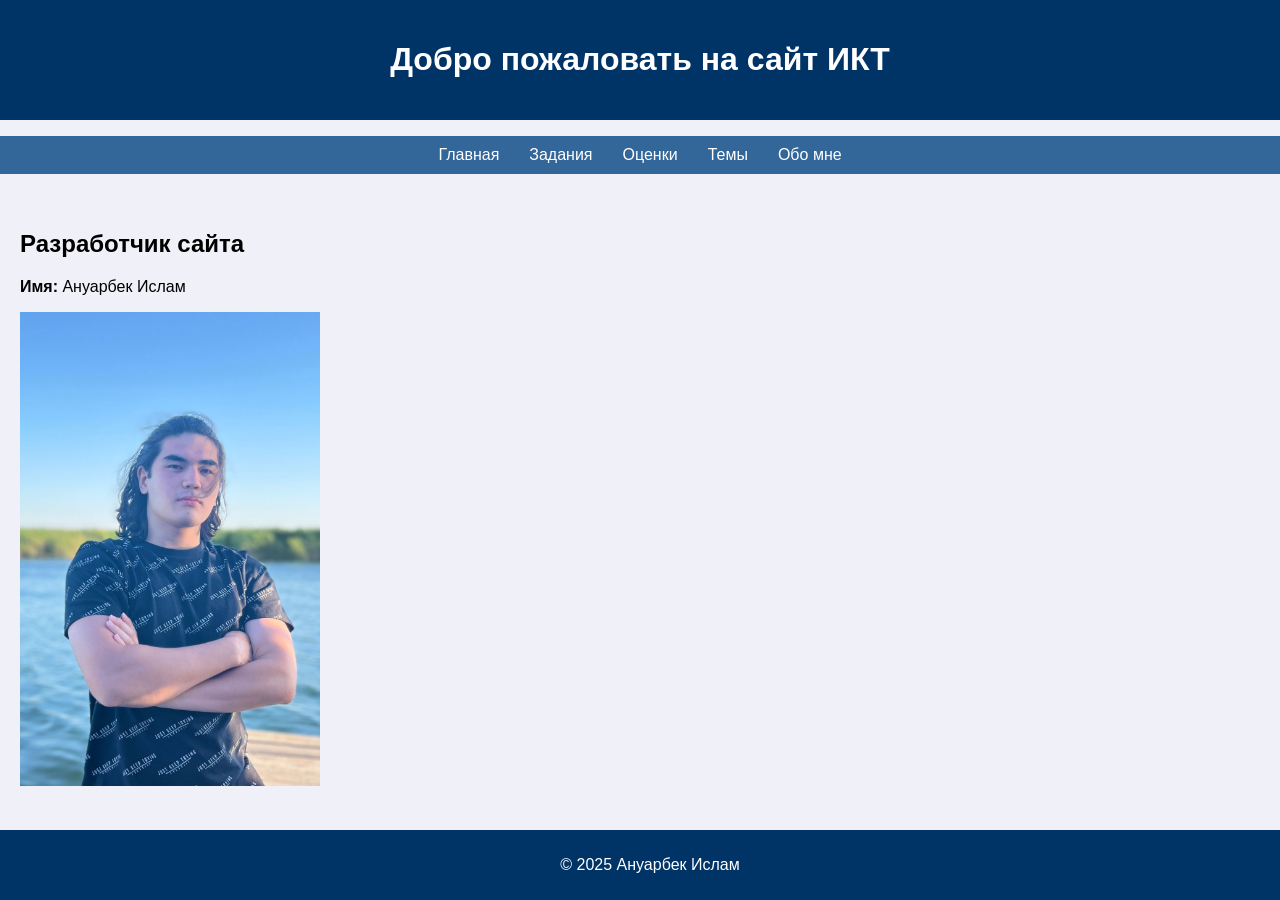
<file: index.html>
<!DOCTYPE html>
<html lang="ru">
<head>
  <meta charset="UTF-8">
  <title>ИКТ - Главная</title>
  <link rel="stylesheet" href="style.css">
</head>
<body>
  <header>
    <h1>Добро пожаловать на сайт ИКТ</h1>
  </header>

  <nav>
    <ul>
      <li><a href="index.html">Главная</a></li>
      <li><a href="tasks.html">Задания</a></li>
      <li><a href="grades.html">Оценки</a></li>
      <li><a href="topics.html">Темы</a></li>
      <li><a href="about.html">Обо мне</a></li>
    </ul>
  </nav>

  <main>
    <h2>Разработчик сайта</h2>
    <p><strong>Имя:</strong> Ануарбек Ислам</p>
    <img src="photo.jpg" alt="Фото Ануарбека Ислама" width="300">
  </main>

  <footer>
    <p>&copy; 2025 Ануарбек Ислам</p>
  </footer>
</body>
</html>
</file>
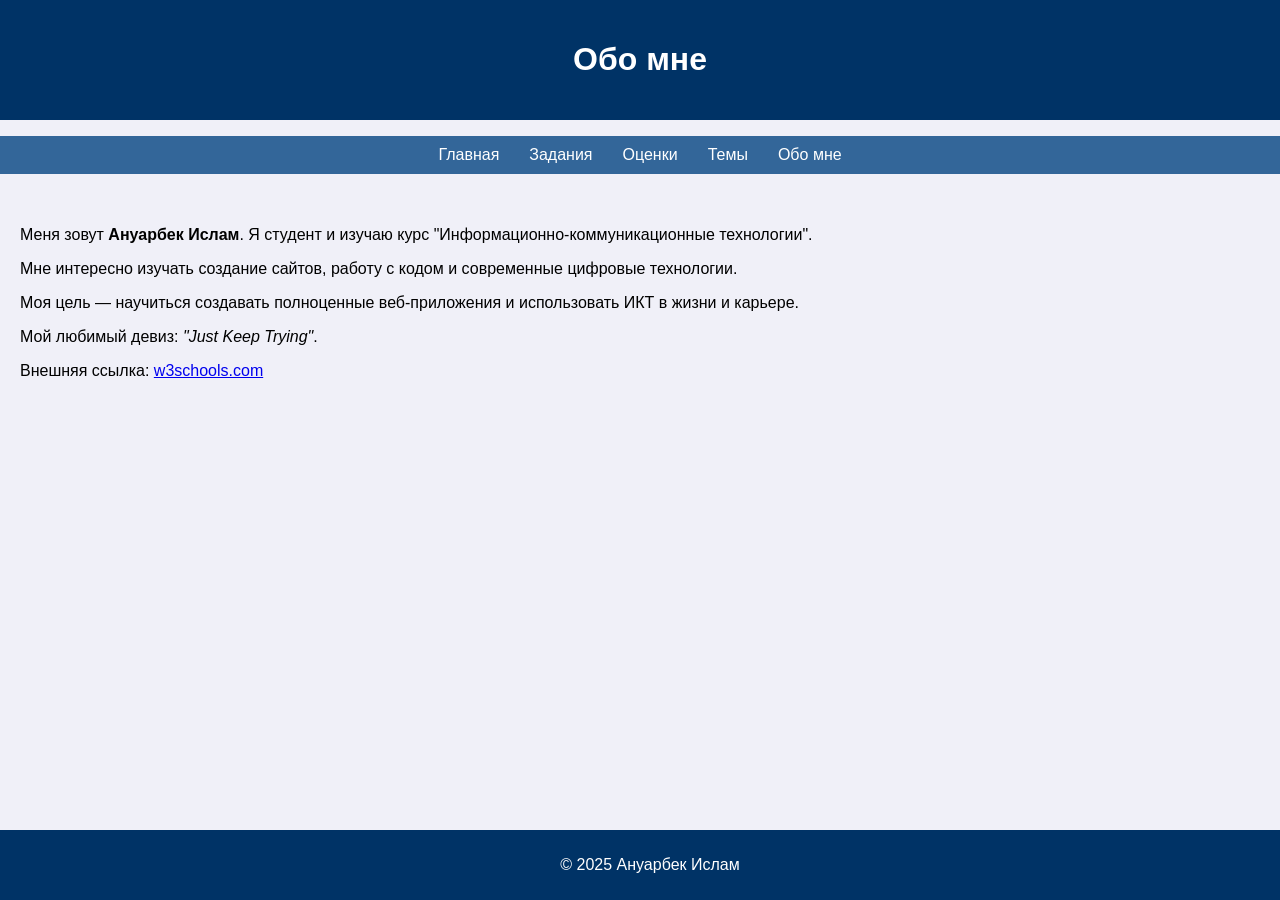
<file: about.html>
<!DOCTYPE html>
<html lang="ru">
<head>
  <meta charset="UTF-8">
  <title>Обо мне</title>
  <link rel="stylesheet" href="style.css">
</head>
<body>
  <header>
    <h1>Обо мне</h1>
  </header>
  <nav>
    <ul>
      <li><a href="index.html">Главная</a></li>
      <li><a href="tasks.html">Задания</a></li>
      <li><a href="grades.html">Оценки</a></li>
      <li><a href="topics.html">Темы</a></li>
      <li><a href="about.html">Обо мне</a></li>
    </ul>
  </nav>
  <main>
    <p>Меня зовут <strong>Ануарбек Ислам</strong>. Я студент и изучаю курс "Информационно-коммуникационные технологии".</p>
    <p>Мне интересно изучать создание сайтов, работу с кодом и современные цифровые технологии.</p>
    <p>Моя цель — научиться создавать полноценные веб-приложения и использовать ИКТ в жизни и карьере.</p>
    <p>Мой любимый девиз: <em>"Just Keep Trying"</em>.</p>
    <p>Внешняя ссылка: <a href="https://www.w3schools.com" target="_blank">w3schools.com</a></p>
  </main>
  <footer>
    <p>&copy; 2025 Ануарбек Ислам</p>
  </footer>
</body>
</html>
</file>
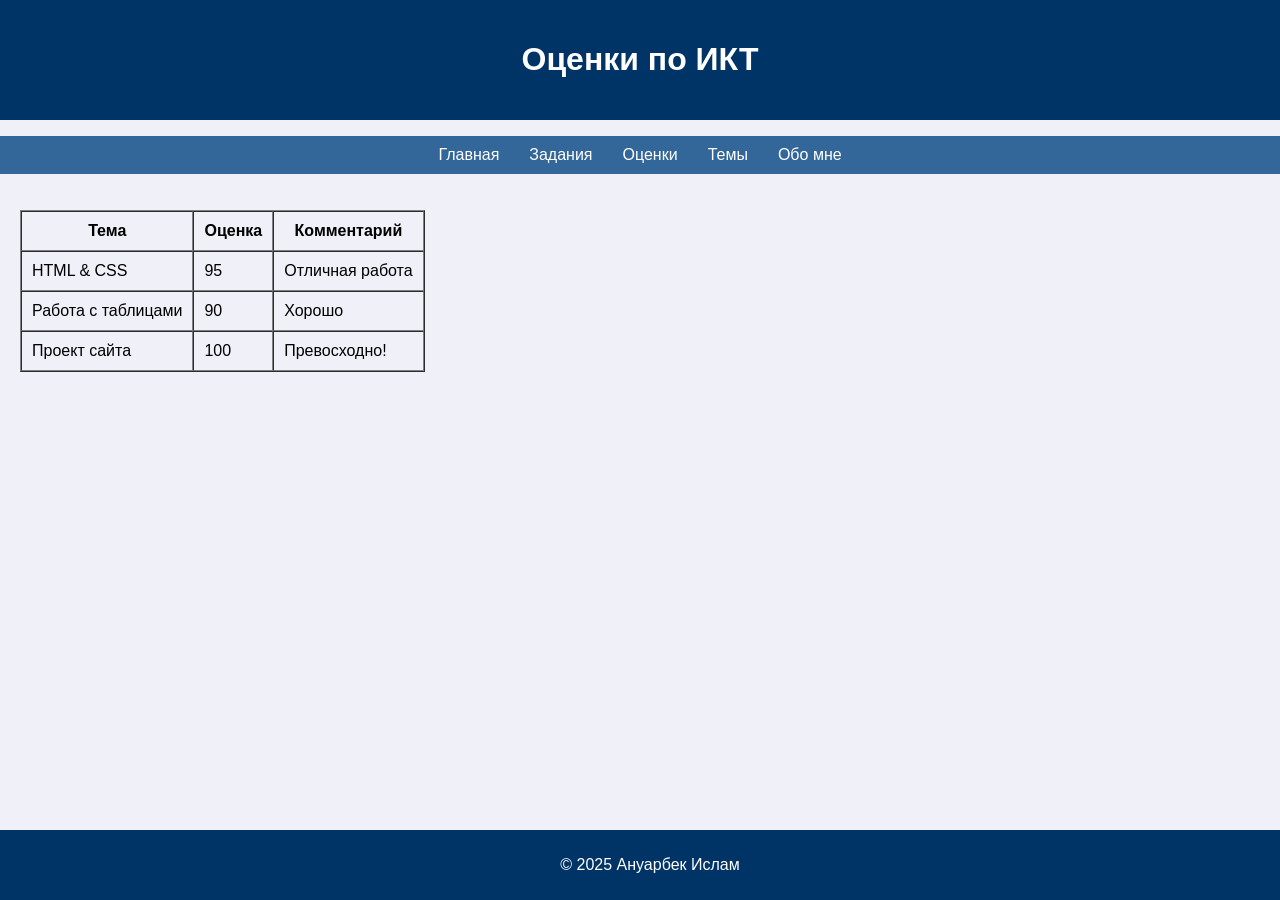
<file: grades.html>
<!DOCTYPE html>
<html lang="ru">
<head>
  <meta charset="UTF-8">
  <title>Оценки</title>
  <link rel="stylesheet" href="style.css">
</head>
<body>
  <header>
    <h1>Оценки по ИКТ</h1>
  </header>
  <nav>
    <ul>
      <li><a href="index.html">Главная</a></li>
      <li><a href="tasks.html">Задания</a></li>
      <li><a href="grades.html">Оценки</a></li>
      <li><a href="topics.html">Темы</a></li>
      <li><a href="about.html">Обо мне</a></li>
    </ul>
  </nav>
  <main>
    <table border="1" cellpadding="10" cellspacing="0">
      <tr><th>Тема</th><th>Оценка</th><th>Комментарий</th></tr>
      <tr><td>HTML & CSS</td><td>95</td><td>Отличная работа</td></tr>
      <tr><td>Работа с таблицами</td><td>90</td><td>Хорошо</td></tr>
      <tr><td>Проект сайта</td><td>100</td><td>Превосходно!</td></tr>
    </table>
  </main>
  <footer>
    <p>&copy; 2025 Ануарбек Ислам</p>
  </footer>
</body>
</html>
</file>
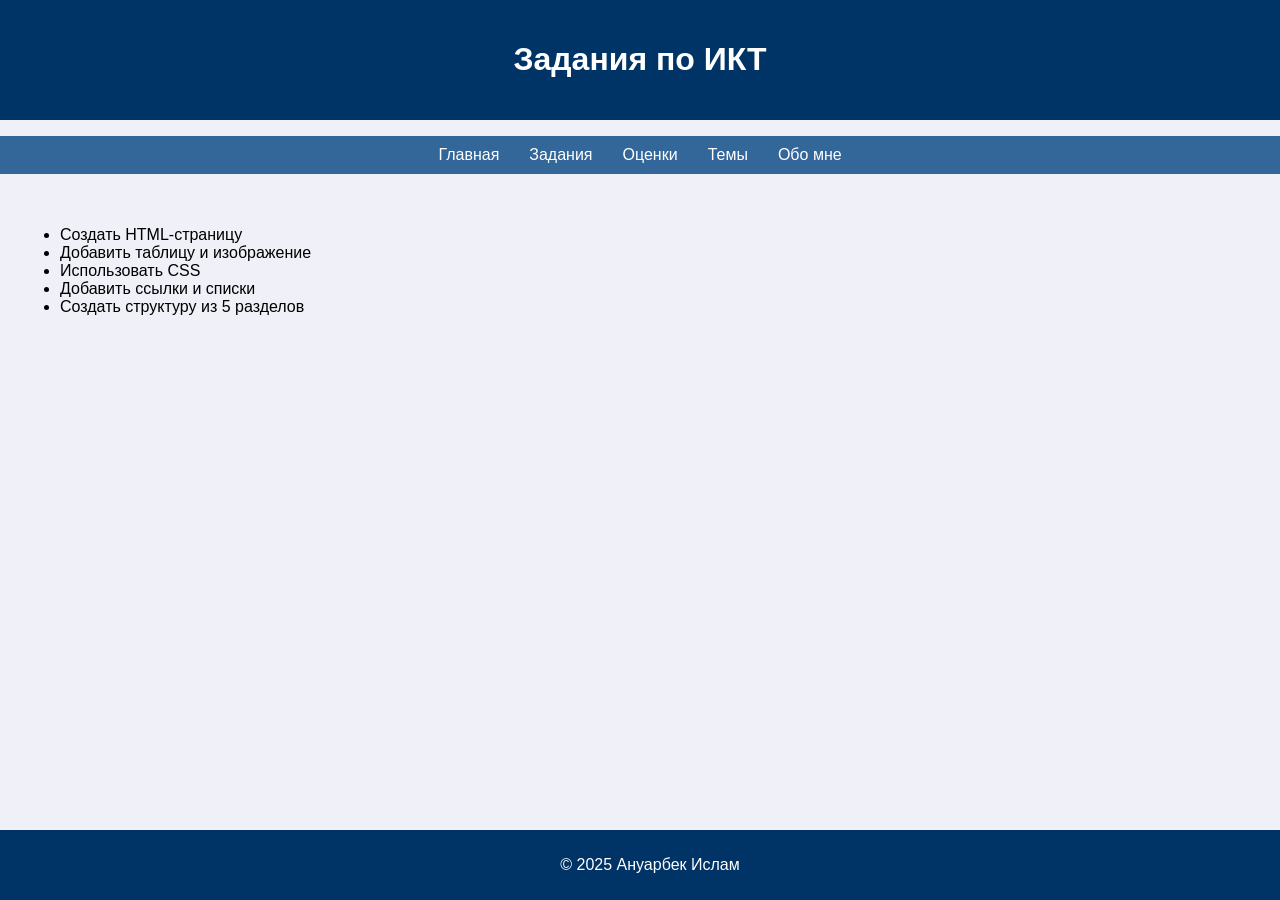
<file: tasks.html>
<!DOCTYPE html>
<html lang="ru">
<head>
  <meta charset="UTF-8">
  <title>Задания</title>
  <link rel="stylesheet" href="style.css">
</head>
<body>
  <header>
    <h1>Задания по ИКТ</h1>
  </header>
  <nav>
    <ul>
      <li><a href="index.html">Главная</a></li>
      <li><a href="tasks.html">Задания</a></li>
      <li><a href="grades.html">Оценки</a></li>
      <li><a href="topics.html">Темы</a></li>
      <li><a href="about.html">Обо мне</a></li>
    </ul>
  </nav>
  <main>
    <ul>
      <li>Создать HTML-страницу</li>
      <li>Добавить таблицу и изображение</li>
      <li>Использовать CSS</li>
      <li>Добавить ссылки и списки</li>
      <li>Создать структуру из 5 разделов</li>
    </ul>
  </main>
  <footer>
    <p>&copy; 2025 Ануарбек Ислам</p>
  </footer>
</body>
</html>
</file>
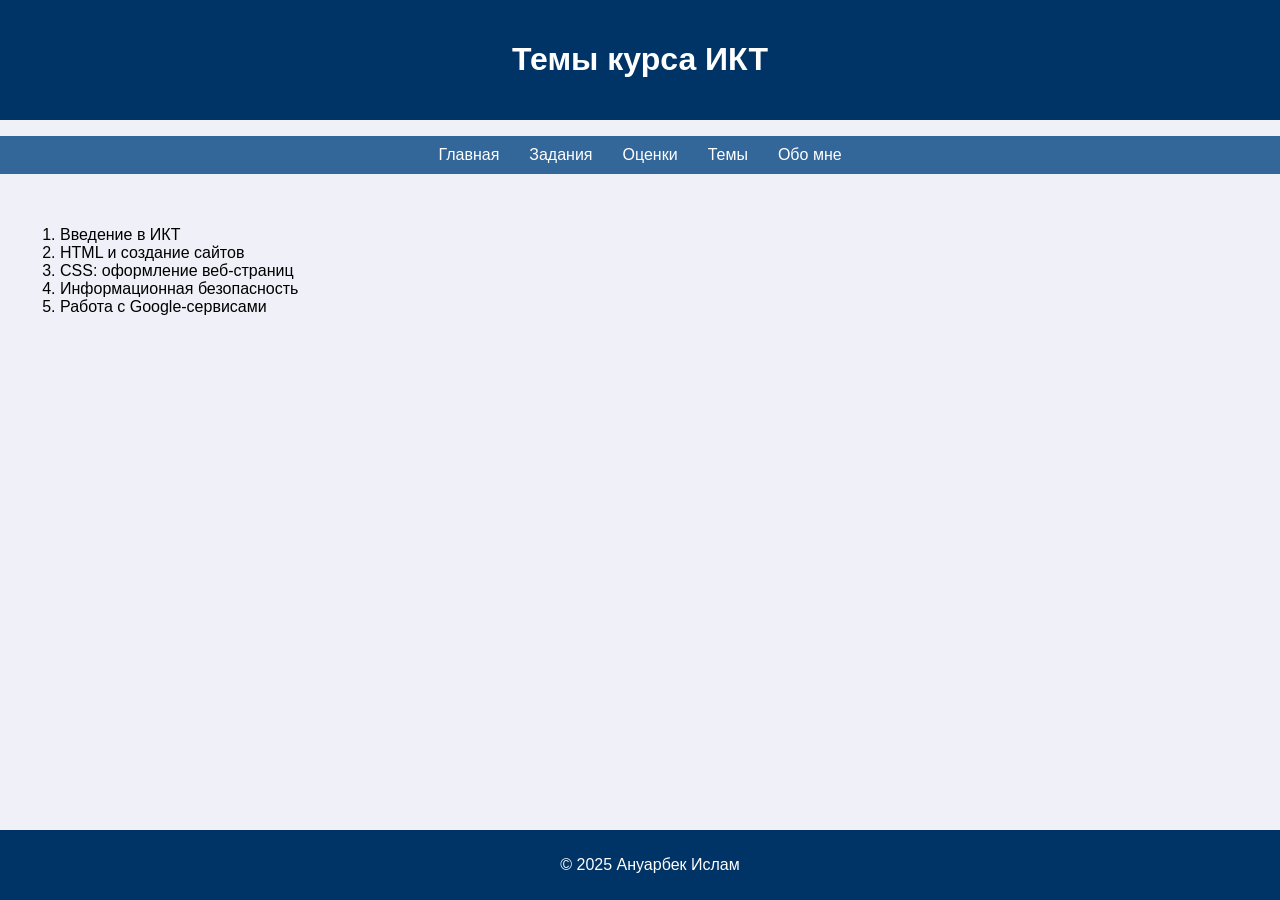
<file: topics.html>
<!DOCTYPE html>
<html lang="ru">
<head>
  <meta charset="UTF-8">
  <title>Темы</title>
  <link rel="stylesheet" href="style.css">
</head>
<body>
  <header>
    <h1>Темы курса ИКТ</h1>
  </header>
  <nav>
    <ul>
      <li><a href="index.html">Главная</a></li>
      <li><a href="tasks.html">Задания</a></li>
      <li><a href="grades.html">Оценки</a></li>
      <li><a href="topics.html">Темы</a></li>
      <li><a href="about.html">Обо мне</a></li>
    </ul>
  </nav>
  <main>
    <ol>
      <li>Введение в ИКТ</li>
      <li>HTML и создание сайтов</li>
      <li>CSS: оформление веб-страниц</li>
      <li>Информационная безопасность</li>
      <li>Работа с Google-сервисами</li>
    </ol>
  </main>
  <footer>
    <p>&copy; 2025 Ануарбек Ислам</p>
  </footer>
</body>
</html>
</file>
<file: style.css>
body {
  font-family: Arial, sans-serif;
  margin: 0;
  padding: 0;
  background-color: #f0f0f8;
}
header {
  background-color: #003366;
  color: white;
  padding: 20px;
  text-align: center;
}
nav ul {
  background-color: #336699;
  padding: 10px;
  display: flex;
  justify-content: center;
  list-style-type: none;
}
nav ul li {
  margin: 0 15px;
}
nav ul li a {
  color: white;
  text-decoration: none;
}
main {
  padding: 20px;
}
footer {
  background-color: #003366;
  color: white;
  text-align: center;
  padding: 10px;
  position: fixed;
  width: 100%;
  bottom: 0;
}
img {
  max-width: 100%;
  height: auto;
}
</file>
